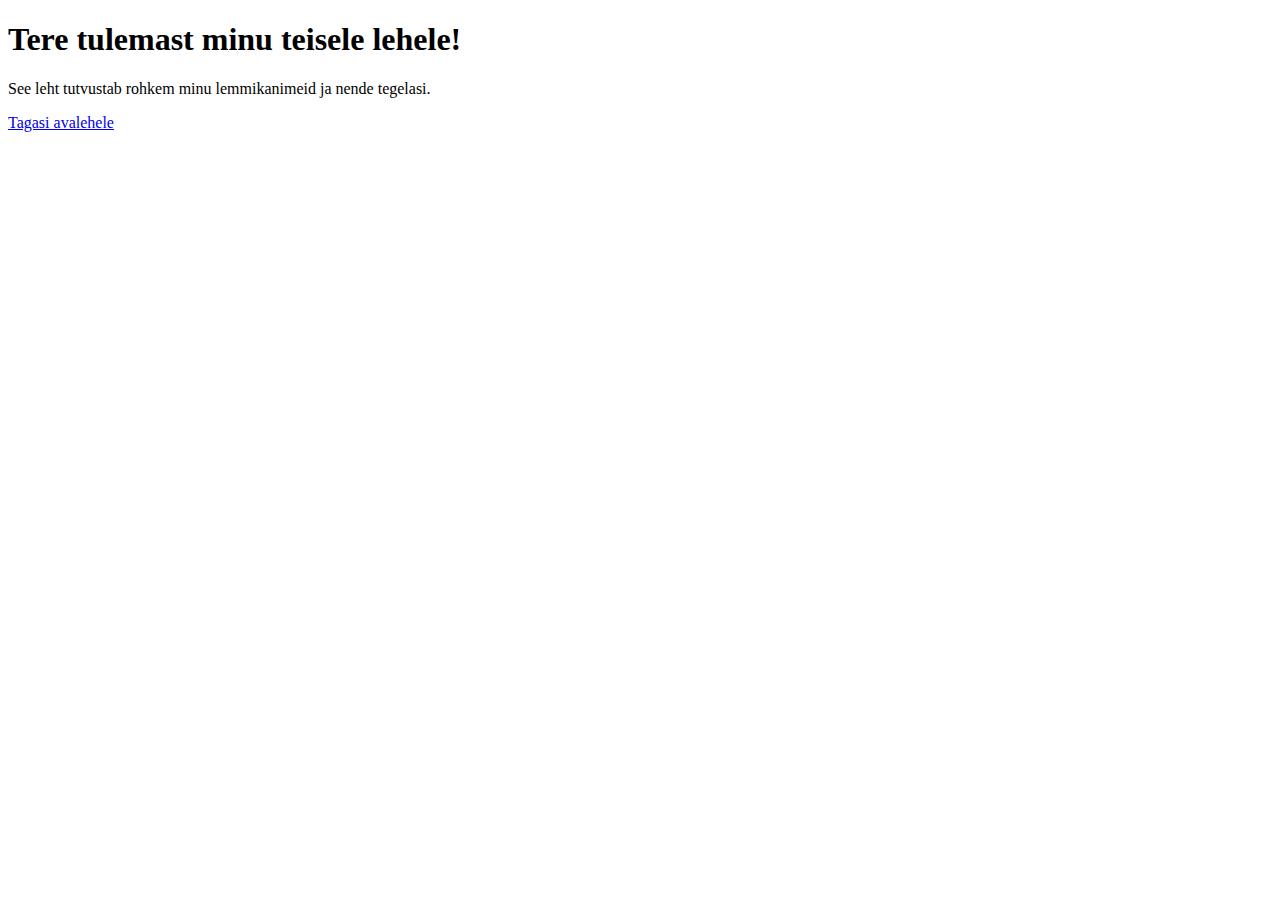
<file: teine.html>
<!DOCTYPE html>
<html lang="et">
<head>
    <meta charset="UTF-8">
    <title>Kristofer'i teine leht</title>
</head>
<body>

    <h1>Tere tulemast minu teisele lehele!</h1>
    <p>See leht tutvustab rohkem minu lemmikanimeid ja nende tegelasi.</p>

    <p>
        <a href="index.html">Tagasi avalehele</a>
    </p>

</body>
</html>
</file>
